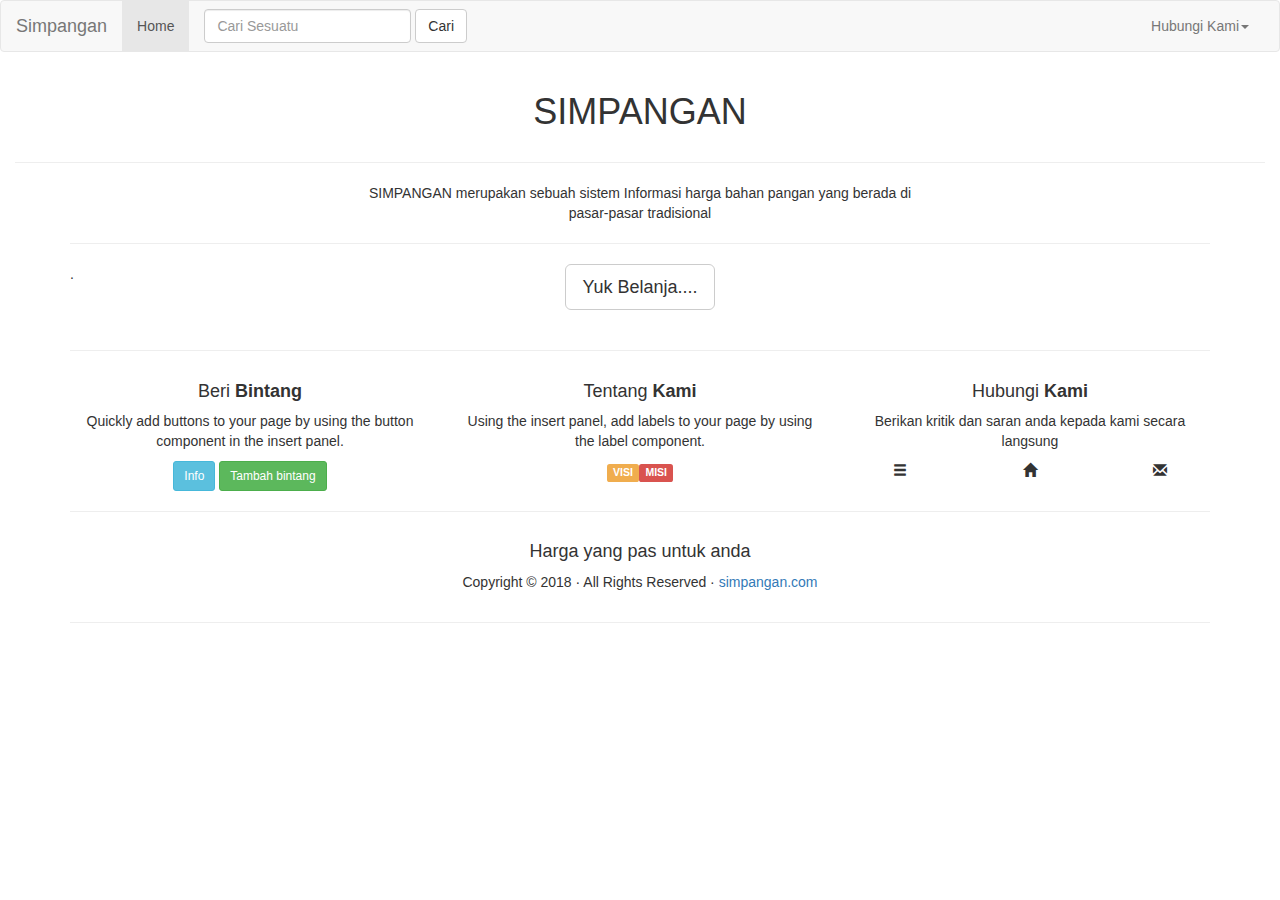
<file: newpasar/index.html>
<!DOCTYPE html>
<html lang="en">
<head>
<meta charset="utf-8">
<meta http-equiv="X-UA-Compatible" content="IE=edge">
<meta name="viewport" content="width=device-width, initial-scale=1">
<title>Bootstrap - Prebuilt Layout</title>

<!-- Bootstrap -->
<link href="css/bootstrap.css" rel="stylesheet">

<!-- HTML5 shim and Respond.js for IE8 support of HTML5 elements and media queries -->
<!-- WARNING: Respond.js doesn't work if you view the page via file:// -->
<!--[if lt IE 9]>
      <script src="https://oss.maxcdn.com/html5shiv/3.7.2/html5shiv.min.js"></script>
      <script src="https://oss.maxcdn.com/respond/1.4.2/respond.min.js"></script>
    <![endif]-->
</head>
<body>
<nav class="navbar navbar-default">
  <div class="container-fluid"> 
    <!-- Brand and toggle get grouped for better mobile display -->
    <div class="navbar-header">
      <button type="button" class="navbar-toggle collapsed" data-toggle="collapse" data-target="#defaultNavbar1"><span class="sr-only">Toggle navigation</span><span class="icon-bar"></span><span class="icon-bar"></span><span class="icon-bar"></span></button>
      <a class="navbar-brand" href="#">Simpangan</a></div>
    <!-- Collect the nav links, forms, and other content for toggling -->
    <div class="collapse navbar-collapse" id="defaultNavbar1">
      <ul class="nav navbar-nav">
        <li class="active"><a href="#">Home<span class="sr-only">(current)</span></a></li>
        <li></li>
        <li class="dropdown">
<ul class="dropdown-menu" role="menu">
            <li><a href="#">Action</a></li>
            <li><a href="#">Another action</a></li>
            <li><a href="#">Something else here</a></li>
            <li class="divider"></li>
            <li><a href="#">Separated link</a></li>
            <li class="divider"></li>
            <li><a href="#">One more separated link</a></li>
          </ul>
        </li>
      </ul>
      <form class="navbar-form navbar-left" role="search">
        <div class="form-group">
          <input type="text" class="form-control" placeholder="Cari Sesuatu">
        </div>
        <button type="submit" class="btn btn-default">Cari</button>
      </form>
      <ul class="nav navbar-nav navbar-right">
        <li></li>
        <li class="dropdown"><a href="#" class="dropdown-toggle" data-toggle="dropdown" role="button" aria-expanded="false">Hubungi Kami<span class="caret"></span></a>
          <ul class="dropdown-menu" role="menu">
            <li><a href="#">Facebook</a></li>
            <li><a href="#">Instagram</a></li>
            <li><a href="#">Twitter</a></li>
            <li class="divider"></li>
            <li><a href="#">0321-1177112</a></li>
            <li><a href="#">ipasar@mail.go.id</a></li>
          </ul>
        </li>
      </ul>
    </div>
    <!-- /.navbar-collapse --> 
  </div>
  <!-- /.container-fluid --> 
</nav>
<div class="container-fluid">
  <div class="row">
    <div class="col-md-6 col-md-offset-3">
      <h1 class="text-center">SIMPANGAN </h1>
    </div>
  </div>
  <hr>
</div>
<div class="container">
  <div class="row text-center">
    <div class="col-md-6 col-md-offset-3">SIMPANGAN merupakan sebuah sistem Informasi harga bahan pangan yang berada di pasar-pasar tradisional<br>
    </div>
  </div>
  <hr>
  <div class="row">
    <div class="text-justify col-sm-4">. </div>
    <div class="col-sm-4 text-justify col-md-offset-1 col-md-2">
      <button type="button" class="btn btn-lg btn-default center-block">Yuk Belanja....</button>
    &nbsp;</div>
    <div class="col-sm-4 text-justify">&nbsp;</div>
  </div>
  <hr>
  <div class="row">
    <div class="text-center col-md-12"> </div>
  </div>
  <div class="row">
    <div class="col-sm-4 text-center">
      <h4>Beri <strong>Bintang</strong></h4>
      <p>Quickly add buttons to your page by using the button component in the insert panel. </p>
      <button type="button" class="btn btn-info btn-sm">Info </button>
      <button type="button" class="btn btn-success btn-sm">Tambah bintang</button>
    </div>
    <div class="text-center col-sm-4">
      <h4>Tentang <strong>Kami</strong></h4>
      <p>Using the insert panel, add labels to your page by using the label component.</p>
      <span class="label label-warning">VISI</span><span class="label label-danger">MISI</span> </div>
    <div class="text-center col-sm-4">
      <h4>Hubungi<strong> Kami</strong></h4>
      <p>Berikan kritik dan saran anda kepada kami secara langsung</p>
      <div class="row">
        <div class="col-xs-4"><span class="glyphicon glyphicon-menu-hamburger" aria-hidden="true"></span></div>
        <div class="col-xs-4"><span class="glyphicon glyphicon-home" aria-hidden="true"> </span> </div>
        <div class="col-xs-4"><span class="glyphicon glyphicon-envelope" aria-hidden="true"></span></div>
      </div>
    </div>
  </div>
  <hr>
  <div class="row">
    <div class="text-center col-md-6 col-md-offset-3">
      <h4>Harga yang pas untuk anda</h4>
      <p>Copyright &copy; 2018 &middot; All Rights Reserved &middot; <a href="http://simpangan.com/">simpangan.com</a></p>
    </div>
  </div>
  <hr>
</div>
<!-- jQuery (necessary for Bootstrap's JavaScript plugins) --> 
<script src="js/jquery-1.11.2.min.js"></script>

<!-- Include all compiled plugins (below), or include individual files as needed --> 
<script src="js/bootstrap.js"></script>
</body>
</html>
</file>
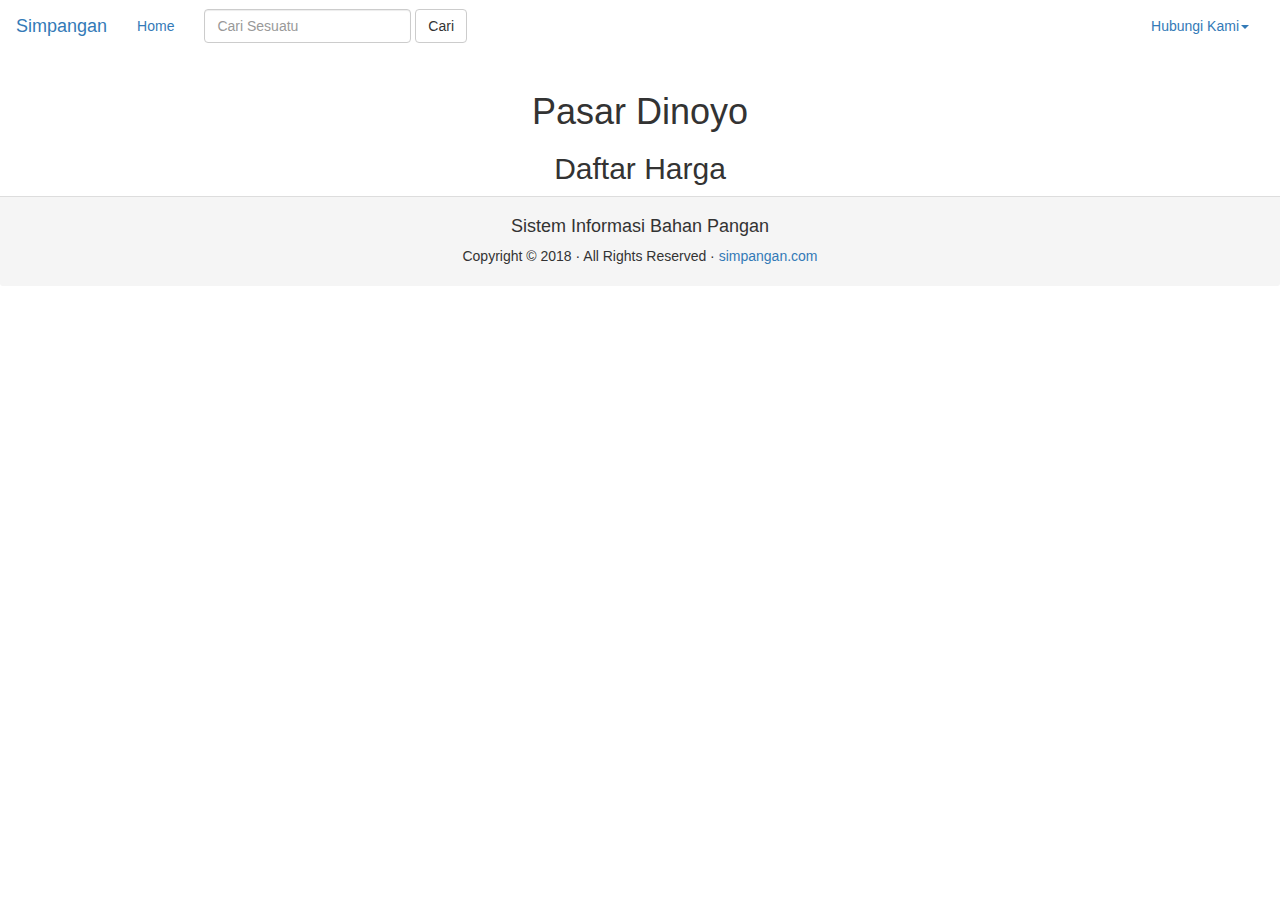
<file: Web/BahanPokok.html>
<!DOCTYPE html>
<html lang="en">
<head>
<meta charset="utf-8">
<meta http-equiv="X-UA-Compatible" content="IE=edge">
<meta name="viewport" content="width=device-width, initial-scale=1">
<title>SIMPANGAN</title>

<!-- Bootstrap -->
<link href="css/bootstrap.css" rel="stylesheet">

<!-- HTML5 shim and Respond.js for IE8 support of HTML5 elements and media queries -->
<!-- WARNING: Respond.js doesn't work if you view the page via file:// -->
<!--[if lt IE 9]>
      <script src="https://oss.maxcdn.com/html5shiv/3.7.2/html5shiv.min.js"></script>
      <script src="https://oss.maxcdn.com/respond/1.4.2/respond.min.js"></script>
    <![endif]-->
</head>
<body>
<nav class="navbar">
  <div class="container-fluid"> 
    <!-- Brand and toggle get grouped for better mobile display -->
    <div class="navbar-header">
      <button type="button" class="navbar-toggle collapsed" data-toggle="collapse" data-target="#defaultNavbar1"><span class="sr-only">Toggle navigation</span><span class="icon-bar"></span><span class="icon-bar"></span><span class="icon-bar"></span></button>
      <a class="navbar-brand" href="#">Simpangan</a></div>
    <!-- Collect the nav links, forms, and other content for toggling -->
    <div class="collapse navbar-collapse" id="defaultNavbar1">
      <ul class="nav navbar-nav">
        <li class="active"><a href="#">Home<span class="sr-only">(current)</span></a></li>
        <li></li>
        <li class="dropdown">
<ul class="dropdown-menu" role="menu">
            <li><a href="#">Action</a></li>
            <li><a href="#">Another action</a></li>
            <li><a href="#">Something else here</a></li>
            <li class="divider"></li>
            <li><a href="#">Separated link</a></li>
            <li class="divider"></li>
            <li><a href="#">One more separated link</a></li>
          </ul>
        </li>
      </ul>
      <form class="navbar-form navbar-left" role="search">
        <div class="form-group">
          <input type="text" class="form-control" placeholder="Cari Sesuatu">
        </div>
        <button type="submit" class="btn btn-default">Cari</button>
      </form>
      <ul class="nav navbar-nav navbar-right">
        <li></li>
        <li class="dropdown"><a href="#" class="dropdown-toggle" data-toggle="dropdown" role="button" aria-expanded="false">Hubungi Kami<span class="caret"></span></a>
          <ul class="dropdown-menu" role="menu">
            <li><a href="#">Facebook</a></li>
            <li><a href="#">Instagram</a></li>
            <li><a href="#">Twitter</a></li>
            <li class="divider"></li>
            <li><a href="#">0321-1177112</a></li>
            <li><a href="#">ipasar@mail.go.id</a></li>
          </ul>
        </li>
      </ul>
    </div>
    <!-- /.navbar-collapse --> 
  </div>
  <!-- /.container-fluid --> 
</nav>
<div class="container-fluid">
  <h1 class="text-center">Pasar Dinoyo</h1>
  <h2 class="text-center">Daftar Harga</h2>
  <div class="row">
  	<div class="col-sm-4"> </div>
    <div class="col-sm-4"></div>
    <div class="col-sm-4"></div>
  </div>
</div>
<div class="panel-footer">
  <div class="row">
    <div class="text-center">
      <h4>Sistem Informasi Bahan Pangan</h4>
      <p>Copyright &copy; 2018 &middot; All Rights Reserved &middot; <a href="http://simpangan.com/">simpangan.com</a></p>
    </div>
  </div>
</div>
<!-- jQuery (necessary for Bootstrap's JavaScript plugins) --> 
<script src="js/jquery-1.11.2.min.js"></script>

<!-- Include all compiled plugins (below), or include individual files as needed --> 
<script src="js/bootstrap.js"></script>
</body>
</html>
</file>
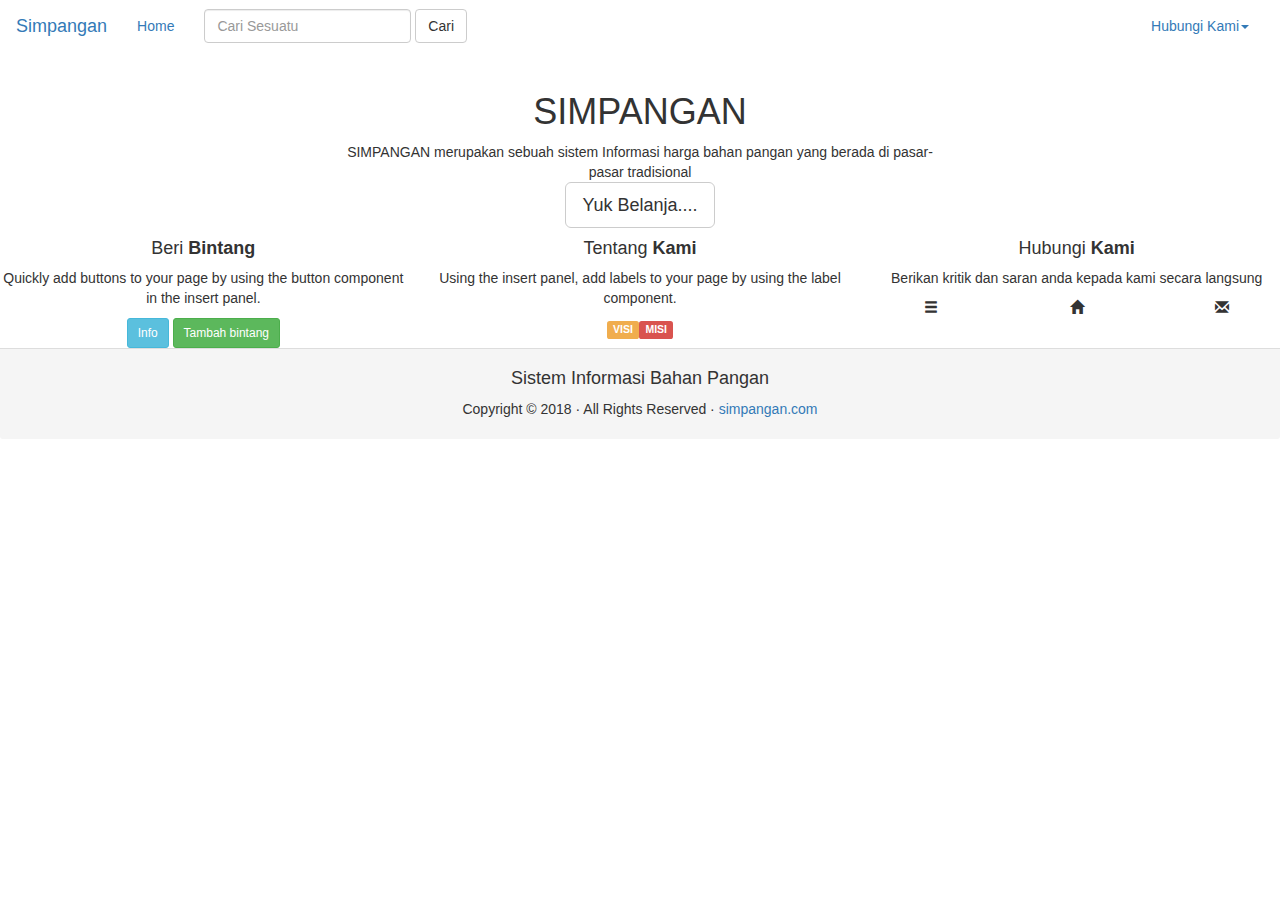
<file: Web/Home.html>
<!DOCTYPE html>
<html lang="en">
<head>
<meta charset="utf-8">
<meta http-equiv="X-UA-Compatible" content="IE=edge">
<meta name="viewport" content="width=device-width, initial-scale=1">
<title>SIMPANGAN</title>

<!-- Bootstrap -->
<link href="css/bootstrap.css" rel="stylesheet">

<!-- HTML5 shim and Respond.js for IE8 support of HTML5 elements and media queries -->
<!-- WARNING: Respond.js doesn't work if you view the page via file:// -->
<!--[if lt IE 9]>
      <script src="https://oss.maxcdn.com/html5shiv/3.7.2/html5shiv.min.js"></script>
      <script src="https://oss.maxcdn.com/respond/1.4.2/respond.min.js"></script>
    <![endif]-->
</head>
<body>
<nav class="navbar">
  <div class="container-fluid"> 
    <!-- Brand and toggle get grouped for better mobile display -->
    <div class="navbar-header">
      <button type="button" class="navbar-toggle collapsed" data-toggle="collapse" data-target="#defaultNavbar1"><span class="sr-only">Toggle navigation</span><span class="icon-bar"></span><span class="icon-bar"></span><span class="icon-bar"></span></button>
      <a class="navbar-brand" href="#">Simpangan</a></div>
    <!-- Collect the nav links, forms, and other content for toggling -->
    <div class="collapse navbar-collapse" id="defaultNavbar1">
      <ul class="nav navbar-nav">
        <li class="active"><a href="#">Home<span class="sr-only">(current)</span></a></li>
        <li></li>
        <li class="dropdown">
<ul class="dropdown-menu" role="menu">
            <li><a href="#">Action</a></li>
            <li><a href="#">Another action</a></li>
            <li><a href="#">Something else here</a></li>
            <li class="divider"></li>
            <li><a href="#">Separated link</a></li>
            <li class="divider"></li>
            <li><a href="#">One more separated link</a></li>
          </ul>
        </li>
      </ul>
      <form class="navbar-form navbar-left" role="search">
        <div class="form-group">
          <input type="text" class="form-control" placeholder="Cari Sesuatu">
        </div>
        <button type="submit" class="btn btn-default">Cari</button>
      </form>
      <ul class="nav navbar-nav navbar-right">
        <li></li>
        <li class="dropdown"><a href="#" class="dropdown-toggle" data-toggle="dropdown" role="button" aria-expanded="false">Hubungi Kami<span class="caret"></span></a>
          <ul class="dropdown-menu" role="menu">
            <li><a href="#">Facebook</a></li>
            <li><a href="#">Instagram</a></li>
            <li><a href="#">Twitter</a></li>
            <li class="divider"></li>
            <li><a href="#">0321-1177112</a></li>
            <li><a href="#">ipasar@mail.go.id</a></li>
          </ul>
        </li>
      </ul>
    </div>
    <!-- /.navbar-collapse --> 
  </div>
  <!-- /.container-fluid --> 
</nav>
<div class="container-fluid">
  <div class="row">
    <div class="col-md-6 col-md-offset-3">
      <h1 class="text-center">SIMPANGAN </h1>
    </div>
    <div class="col-md-6 col-md-offset-3 text-center"> SIMPANGAN merupakan sebuah sistem Informasi harga bahan pangan yang berada di pasar-pasar tradisional<br>
    </div>
    <div class="col-md-6 col-md-offset-3 text-center">
      <button type="button" class="btn btn-lg btn-default center-block">Yuk Belanja....</button>
    </div>
  </div>
</div>
<div class="row">
  <div class="col-md-6"></div>
  <div class="col-md-6"></div>
</div>
<div class="row">
  <div class="col-sm-4 text-center">
    <h4>Beri <strong>Bintang</strong></h4>
    <p>Quickly add buttons to your page by using the button component in the insert panel. </p>
    <button type="button" class="btn btn-info btn-sm">Info </button>
    <button type="button" class="btn btn-success btn-sm">Tambah bintang</button>
  </div>
  <div class="text-center col-sm-4">
    <h4>Tentang <strong>Kami</strong></h4>
    <p>Using the insert panel, add labels to your page by using the label component.</p>
    <span class="label label-warning">VISI</span><span class="label label-danger">MISI</span></div>
  <div class="text-center col-sm-4">
    <h4>Hubungi<strong> Kami</strong></h4>
    <p>Berikan kritik dan saran anda kepada kami secara langsung</p>
    <div class="row">
      <div class="col-xs-4"><span class="glyphicon glyphicon-menu-hamburger" aria-hidden="true"></span></div>
      <div class="col-xs-4"><span class="glyphicon glyphicon-home" aria-hidden="true"> </span></div>
      <div class="col-xs-4"><span class="glyphicon glyphicon-envelope" aria-hidden="true"></span></div>
    </div>
  </div>
</div>
<div class="panel-footer">
  <div class="row">
    <div class="text-center">
      <h4>Sistem Informasi Bahan Pangan</h4>
      <p>Copyright &copy; 2018 &middot; All Rights Reserved &middot; <a href="http://simpangan.com/">simpangan.com</a></p>
    </div>
  </div>
</div>
<!-- jQuery (necessary for Bootstrap's JavaScript plugins) --> 
<script src="js/jquery-1.11.2.min.js"></script>

<!-- Include all compiled plugins (below), or include individual files as needed --> 
<script src="js/bootstrap.js"></script>
</body>
</html>
</file>
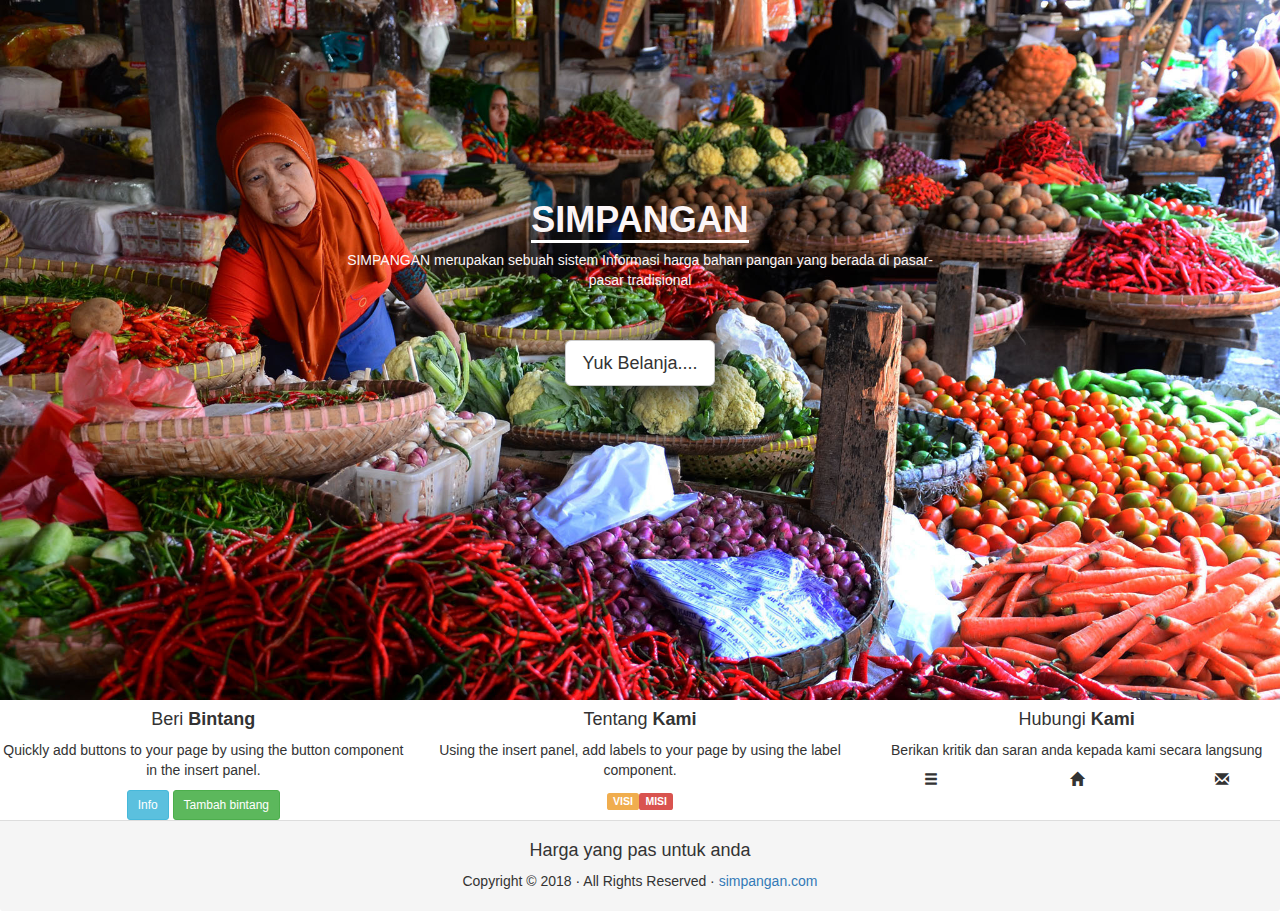
<file: Web/landingPage.html>
<!DOCTYPE html>
<html lang="en">
<head>
<meta charset="utf-8">
<meta http-equiv="X-UA-Compatible" content="IE=edge">
<meta name="viewport" content="width=device-width, initial-scale=1">
<title>SIMPANGAN</title>

<!-- Bootstrap -->
<link href="css/bootstrap.css" rel="stylesheet">
<link href="landingstyle.css" rel="stylesheet" type="text/css">

<!-- HTML5 shim and Respond.js for IE8 support of HTML5 elements and media queries -->
<!-- WARNING: Respond.js doesn't work if you view the page via file:// -->
<!--[if lt IE 9]>
      <script src="https://oss.maxcdn.com/html5shiv/3.7.2/html5shiv.min.js"></script>
      <script src="https://oss.maxcdn.com/respond/1.4.2/respond.min.js"></script>
    <![endif]-->
</head>
<body>
<div class="container-fluid" id="landing">
  <div class="row">
<div class="col-md-6 col-md-offset-3">
  <h1 class="text-center" id="ldTitle"><strong>SIMPANGAN </strong></h1>
</div>
    <div class="col-md-6 col-md-offset-3 text-center"> SIMPANGAN merupakan sebuah sistem Informasi harga bahan pangan yang berada di pasar-pasar tradisional </div>
<div class="col-md-6 col-md-offset-3 text-center">
      <button type="button" class="btn btn-lg btn-default center-block" id="btStart">Yuk Belanja....</button>
    </div>
  </div>
</div>
<div class="row">
  <div class="col-sm-4 text-center">
    <h4>Beri <strong>Bintang</strong></h4>
    <p>Quickly add buttons to your page by using the button component in the insert panel. </p>
    <button type="button" class="btn btn-info btn-sm">Info </button>
    <button type="button" class="btn btn-success btn-sm">Tambah bintang</button>
  </div>
  <div class="text-center col-sm-4">
    <h4>Tentang <strong>Kami</strong></h4>
    <p>Using the insert panel, add labels to your page by using the label component.</p>
    <span class="label label-warning">VISI</span><span class="label label-danger">MISI</span></div>
  <div class="text-center col-sm-4">
    <h4>Hubungi<strong> Kami</strong></h4>
    <p>Berikan kritik dan saran anda kepada kami secara langsung</p>
    <div class="row">
      <div class="col-xs-4"><span class="glyphicon glyphicon-menu-hamburger" aria-hidden="true"></span></div>
      <div class="col-xs-4"><span class="glyphicon glyphicon-home" aria-hidden="true"> </span></div>
      <div class="col-xs-4"><span class="glyphicon glyphicon-envelope" aria-hidden="true"></span></div>
    </div>
  </div>
</div>
<div class="panel-footer">
  <div class="row">
    <div class="text-center">
      <h4>Harga yang pas untuk anda</h4>
      <p>Copyright &copy; 2018 &middot; All Rights Reserved &middot; <a href="http://simpangan.com/">simpangan.com</a></p>
    </div>
  </div>
</div>
<!-- jQuery (necessary for Bootstrap's JavaScript plugins) --> 
<script src="js/jquery-1.11.2.min.js"></script>

<!-- Include all compiled plugins (below), or include individual files as needed --> 
<script src="js/bootstrap.js"></script>
</body>
</html>
</file>
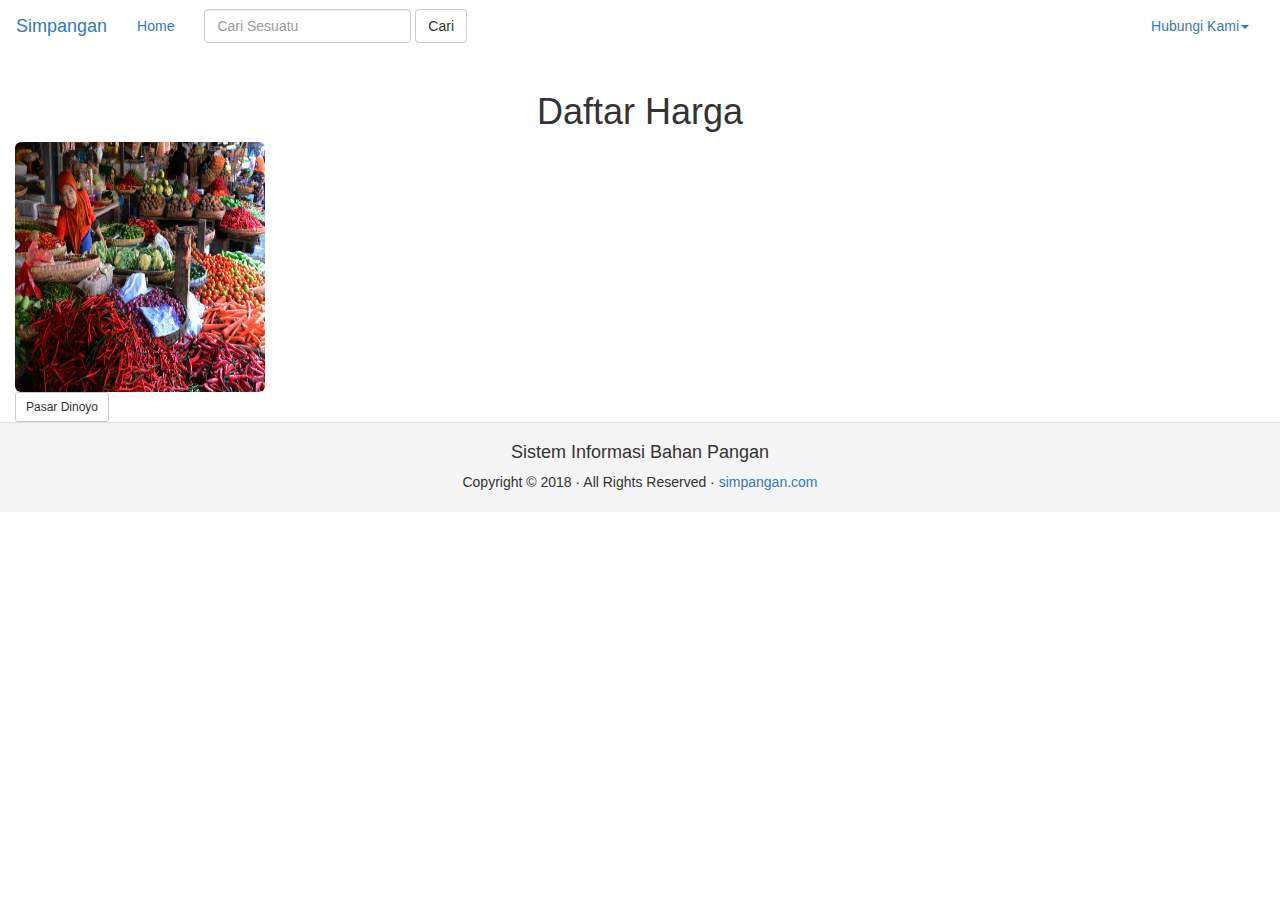
<file: Web/css/BahanPokok.html>
<!DOCTYPE html>
<html lang="en">
<head>
<meta charset="utf-8">
<meta http-equiv="X-UA-Compatible" content="IE=edge">
<meta name="viewport" content="width=device-width, initial-scale=1">
<title>SIMPANGAN</title>

<!-- Bootstrap -->
<link href="css/bootstrap.css" rel="stylesheet">

<!-- HTML5 shim and Respond.js for IE8 support of HTML5 elements and media queries -->
<!-- WARNING: Respond.js doesn't work if you view the page via file:// -->
<!--[if lt IE 9]>
      <script src="https://oss.maxcdn.com/html5shiv/3.7.2/html5shiv.min.js"></script>
      <script src="https://oss.maxcdn.com/respond/1.4.2/respond.min.js"></script>
    <![endif]-->
</head>
<body>
<nav class="navbar">
  <div class="container-fluid"> 
    <!-- Brand and toggle get grouped for better mobile display -->
    <div class="navbar-header">
      <button type="button" class="navbar-toggle collapsed" data-toggle="collapse" data-target="#defaultNavbar1"><span class="sr-only">Toggle navigation</span><span class="icon-bar"></span><span class="icon-bar"></span><span class="icon-bar"></span></button>
      <a class="navbar-brand" href="#">Simpangan</a></div>
    <!-- Collect the nav links, forms, and other content for toggling -->
    <div class="collapse navbar-collapse" id="defaultNavbar1">
      <ul class="nav navbar-nav">
        <li class="active"><a href="#">Home<span class="sr-only">(current)</span></a></li>
        <li></li>
        <li class="dropdown">
<ul class="dropdown-menu" role="menu">
            <li><a href="#">Action</a></li>
            <li><a href="#">Another action</a></li>
            <li><a href="#">Something else here</a></li>
            <li class="divider"></li>
            <li><a href="#">Separated link</a></li>
            <li class="divider"></li>
            <li><a href="#">One more separated link</a></li>
          </ul>
        </li>
      </ul>
      <form class="navbar-form navbar-left" role="search">
        <div class="form-group">
          <input type="text" class="form-control" placeholder="Cari Sesuatu">
        </div>
        <button type="submit" class="btn btn-default">Cari</button>
      </form>
      <ul class="nav navbar-nav navbar-right">
        <li></li>
        <li class="dropdown"><a href="#" class="dropdown-toggle" data-toggle="dropdown" role="button" aria-expanded="false">Hubungi Kami<span class="caret"></span></a>
          <ul class="dropdown-menu" role="menu">
            <li><a href="#">Facebook</a></li>
            <li><a href="#">Instagram</a></li>
            <li><a href="#">Twitter</a></li>
            <li class="divider"></li>
            <li><a href="#">0321-1177112</a></li>
            <li><a href="#">ipasar@mail.go.id</a></li>
          </ul>
        </li>
      </ul>
    </div>
    <!-- /.navbar-collapse --> 
  </div>
  <!-- /.container-fluid --> 
</nav>
<div class="container-fluid">
  <h1 class="text-center">Daftar Harga</h1>
  <div class="row">
  	<div class="col-sm-4"> <img src="images/landing.jpg" alt="" class="img-responsive img-rounded"/>
    <button type="button" class="btn btn-sm btn-default"> Pasar Dinoyo</button>
    </div>
    <div class="col-sm-4"></div>
    <div class="col-sm-4"></div>
  </div>
</div>
<div class="panel-footer">
  <div class="row">
    <div class="text-center">
      <h4>Sistem Informasi Bahan Pangan</h4>
      <p>Copyright &copy; 2018 &middot; All Rights Reserved &middot; <a href="http://simpangan.com/">simpangan.com</a></p>
    </div>
  </div>
</div>
<!-- jQuery (necessary for Bootstrap's JavaScript plugins) --> 
<script src="js/jquery-1.11.2.min.js"></script>

<!-- Include all compiled plugins (below), or include individual files as needed --> 
<script src="js/bootstrap.js"></script>
</body>
</html>
</file>
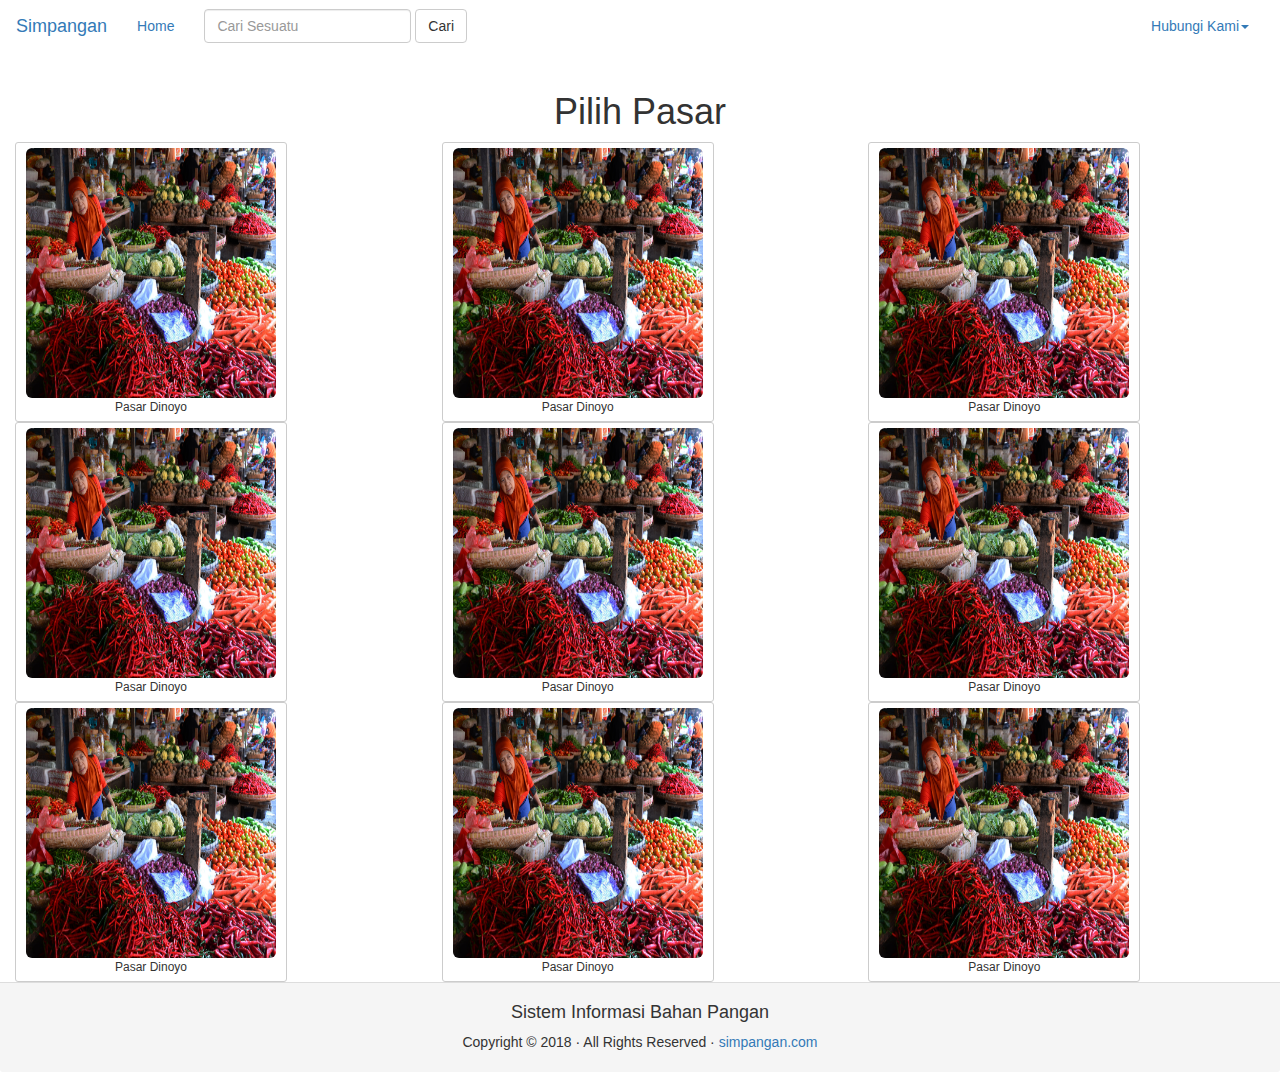
<file: Web/css/Home.html>
<!DOCTYPE html>
<html lang="en">
<head>
<meta charset="utf-8">
<meta http-equiv="X-UA-Compatible" content="IE=edge">
<meta name="viewport" content="width=device-width, initial-scale=1">
<title>SIMPANGAN</title>

<!-- Bootstrap -->
<link href="css/bootstrap.css" rel="stylesheet">

<!-- HTML5 shim and Respond.js for IE8 support of HTML5 elements and media queries -->
<!-- WARNING: Respond.js doesn't work if you view the page via file:// -->
<!--[if lt IE 9]>
      <script src="https://oss.maxcdn.com/html5shiv/3.7.2/html5shiv.min.js"></script>
      <script src="https://oss.maxcdn.com/respond/1.4.2/respond.min.js"></script>
    <![endif]-->
</head>
<body>
<nav class="navbar">
  <div class="container-fluid"> 
    <!-- Brand and toggle get grouped for better mobile display -->
    <div class="navbar-header">
      <button type="button" class="navbar-toggle collapsed" data-toggle="collapse" data-target="#defaultNavbar1"><span class="sr-only">Toggle navigation</span><span class="icon-bar"></span><span class="icon-bar"></span><span class="icon-bar"></span></button>
      <a class="navbar-brand" href="#">Simpangan</a></div>
    <!-- Collect the nav links, forms, and other content for toggling -->
    <div class="collapse navbar-collapse" id="defaultNavbar1">
      <ul class="nav navbar-nav">
        <li class="active"><a href="#">Home<span class="sr-only">(current)</span></a></li>
        <li></li>
        <li class="dropdown">
<ul class="dropdown-menu" role="menu">
            <li><a href="#">Action</a></li>
            <li><a href="#">Another action</a></li>
            <li><a href="#">Something else here</a></li>
            <li class="divider"></li>
            <li><a href="#">Separated link</a></li>
            <li class="divider"></li>
            <li><a href="#">One more separated link</a></li>
          </ul>
        </li>
      </ul>
      <form class="navbar-form navbar-left" role="search">
        <div class="form-group">
          <input type="text" class="form-control" placeholder="Cari Sesuatu">
        </div>
        <button type="submit" class="btn btn-default">Cari</button>
      </form>
      <ul class="nav navbar-nav navbar-right">
        <li></li>
        <li class="dropdown"><a href="#" class="dropdown-toggle" data-toggle="dropdown" role="button" aria-expanded="false">Hubungi Kami<span class="caret"></span></a>
          <ul class="dropdown-menu" role="menu">
            <li><a href="#">Facebook</a></li>
            <li><a href="#">Instagram</a></li>
            <li><a href="#">Twitter</a></li>
            <li class="divider"></li>
            <li><a href="#">0321-1177112</a></li>
            <li><a href="#">ipasar@mail.go.id</a></li>
          </ul>
        </li>
      </ul>
    </div>
    <!-- /.navbar-collapse --> 
  </div>
  <!-- /.container-fluid --> 
</nav>
<div class="container-fluid">
  <h1 class="text-center">Pilih Pasar</h1>
  <div class="row">
  	<div class="col-sm-4">
    <button type="button" class="btn btn-sm btn-default">
    	<img src="images/landing.jpg" alt="" width="2048" height="1356" class="img-responsive img-rounded"/>Pasar Dinoyo</button>
    </div>
    <div class="col-sm-4"><button type="button" class="btn btn-sm btn-default">
    	<img src="images/landing.jpg" alt="" width="2048" height="1356" class="img-responsive img-rounded"/>Pasar Dinoyo</button></div>
    <div class="col-sm-4"><button type="button" class="btn btn-sm btn-default">
    	<img src="images/landing.jpg" alt="" width="2048" height="1356" class="img-responsive img-rounded"/>Pasar Dinoyo</button></div>
  </div>
  <div class="row">
    <div class="col-sm-4">
      <button type="button" class="btn btn-sm btn-default"> <img src="images/landing.jpg" alt="" width="2048" height="1356" class="img-responsive img-rounded"/>Pasar Dinoyo</button>
    </div>
    <div class="col-sm-4">
      <button type="button" class="btn btn-sm btn-default"> <img src="images/landing.jpg" alt="" width="2048" height="1356" class="img-responsive img-rounded"/>Pasar Dinoyo</button>
    </div>
    <div class="col-sm-4">
      <button type="button" class="btn btn-sm btn-default"> <img src="images/landing.jpg" alt="" width="2048" height="1356" class="img-responsive img-rounded"/>Pasar Dinoyo</button>
    </div>
  </div>
  <div class="row">
    <div class="col-sm-4">
      <button type="button" class="btn btn-sm btn-default"> <img src="images/landing.jpg" alt="" width="2048" height="1356" class="img-responsive img-rounded"/>Pasar Dinoyo</button>
    </div>
    <div class="col-sm-4">
      <button type="button" class="btn btn-sm btn-default"> <img src="images/landing.jpg" alt="" width="2048" height="1356" class="img-responsive img-rounded"/>Pasar Dinoyo</button>
    </div>
    <div class="col-sm-4">
      <button type="button" class="btn btn-sm btn-default"> <img src="images/landing.jpg" alt="" width="2048" height="1356" class="img-responsive img-rounded"/>Pasar Dinoyo</button>
    </div>
  </div>
</div>
<div class="panel-footer">
  <div class="row">
    <div class="text-center">
      <h4>Sistem Informasi Bahan Pangan</h4>
      <p>Copyright &copy; 2018 &middot; All Rights Reserved &middot; <a href="http://simpangan.com/">simpangan.com</a></p>
    </div>
  </div>
</div>
<!-- jQuery (necessary for Bootstrap's JavaScript plugins) --> 
<script src="js/jquery-1.11.2.min.js"></script>

<!-- Include all compiled plugins (below), or include individual files as needed --> 
<script src="js/bootstrap.js"></script>
</body>
</html>
</file>
<file: Web/landingstyle.css>
#landing {
	height: 700px;
	background:url(images/landing.jpg);
	background-size: cover;
	color:#FBF5F6;
}
#text{
	margin-top:200;
}
#btStart {
	margin-top: 50px;
	box-shadow: 7px 9px 37px #151515;
	-webkit-box-shadow: 7px 9px 37px #151515;
}
#ldTitle {
	margin-top: 200px;
	
}
</file>
